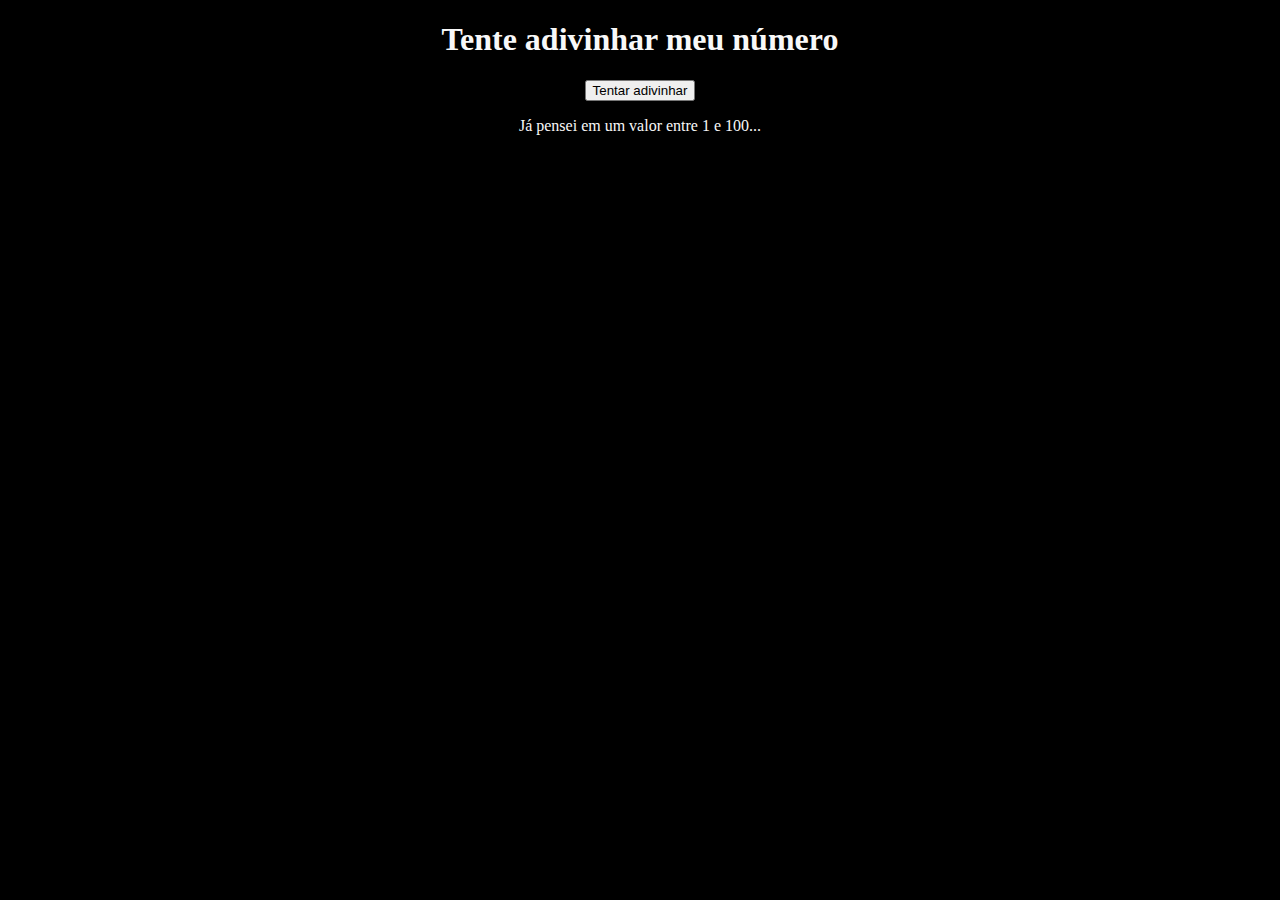
<file: adivinha.html>
<!DOCTYPE html>
<html lang="pt-br">
<head>
    <meta charset="UTF-8">
    <meta name="viewport" content="width=device-width, initial-scale=1.0">
    <title>Jogo De adivinha</title>
    <link rel="stylesheet" href="style.css">
</head>
<body onload="sortear()">
    <h1>Tente adivinhar meu número</h1>
    <button onclick="jogar()" id="botao">Tentar adivinhar</button>
    <section id="result">
        <p>Já pensei em um valor entre 1 e 100...</p>
    </section>

    <script src="adivinha.js"></script>
</body>
</html>
</file>
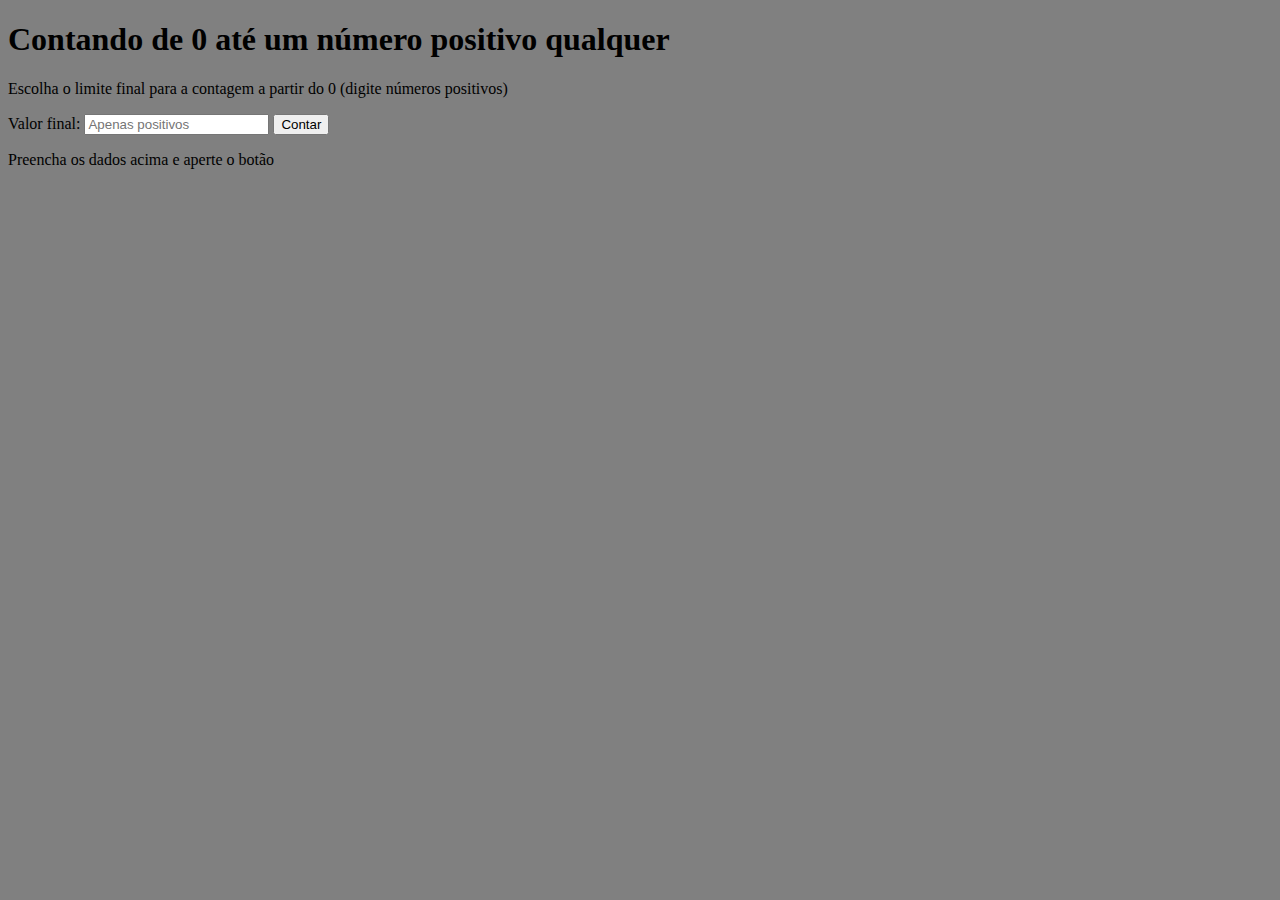
<file: contagem.html>
<!DOCTYPE html>
<html lang="pt-br">
<head>
    <meta charset="UTF-8">
    <meta http-equiv="X-UA-Compatible" content="IE=edge">
    <meta name="viewport" content="width=device-width, initial-scale=1.0">
    <title>Contando...</title>
    <link rel="stylesheet" href="contagem.css">
</head>
<body>
    <h1>Contando de 0 até um número positivo qualquer</h1>
    <p>Escolha o limite final para a contagem a partir do 0 (digite números positivos)</p>
    <section id="entrada">
        <form action="#" method="get">

    <label for="fnum">Valor final:</label>
    <input type="number" name="num" id="fnum" placeholder="Apenas positivos">
    <input type="submit" value="Contar" formaction="javascript:contagem()">
        </form>
    </section>

    <section id="saida">
        <p>Preencha os dados acima e aperte o botão</p>
    </section>

    <script src="contagem.js"></script>
</body>
</html>
</file>
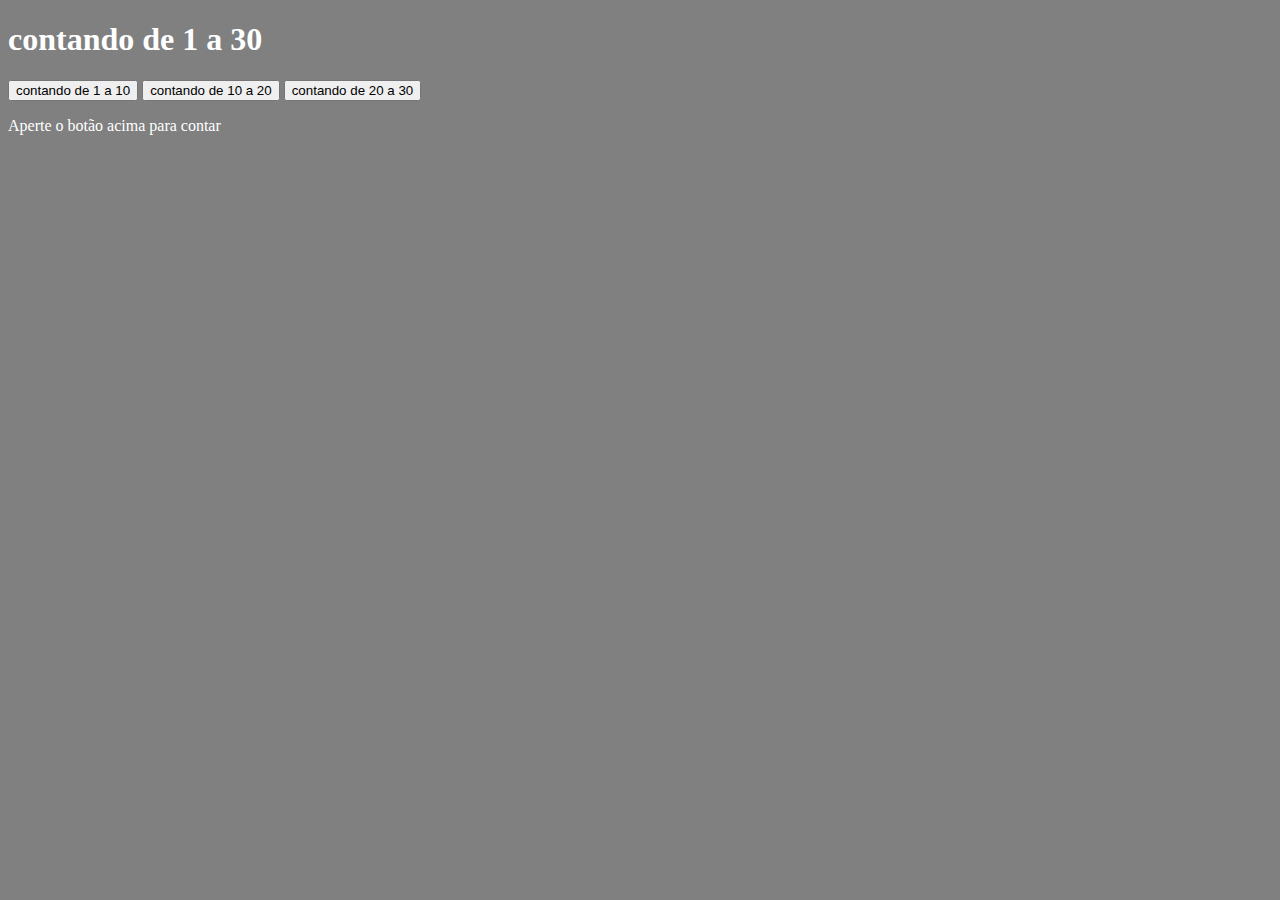
<file: contando.html>
<!DOCTYPE html>
<html lang="en">
<head>
    <meta charset="UTF-8">
    <meta http-equiv="X-UA-Compatible" content="IE=edge">
    <meta name="viewport" content="width=device-width, initial-scale=1.0">
    <title>contando de 1 a 10 </title>
    <link rel="stylesheet" href="usuario.css">
</head>
<body>
    <h1>contando de 1 a 30 </h1>
    <button onclick="contar1()" id="botao">contando de 1 a 10 </button>
    <button onclick="contar2()" id="botao">contando de 10 a 20 </button>
    <button onclick="contar3()" id="botao">contando de 20 a 30 </button>
<section id="saida">
<p> Aperte o botão acima para contar </p>
</section>

<script src="contando.js"></script>

</body>
</html>
</file>
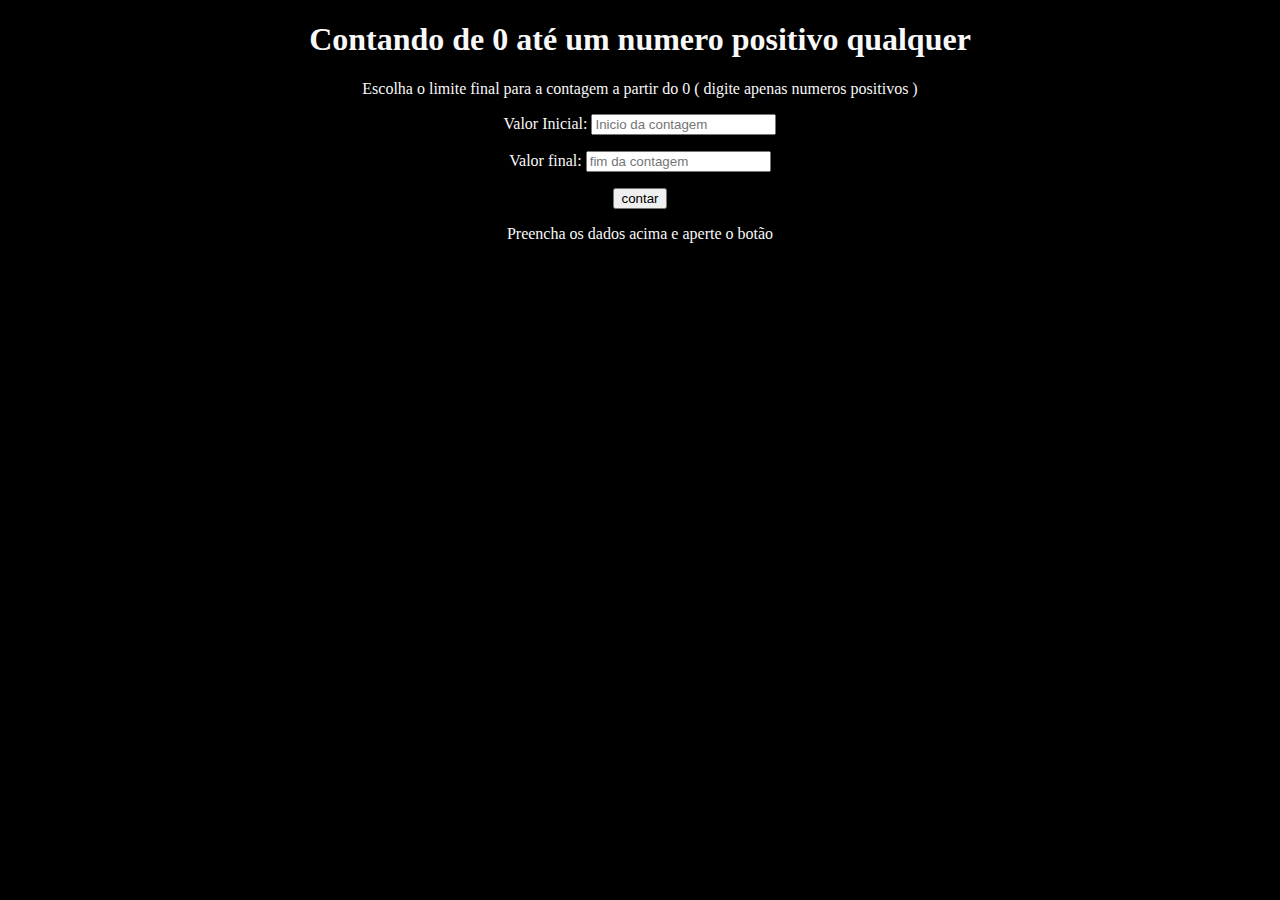
<file: dados.html>
<!DOCTYPE html>
<html lang="en">
<head>
    <meta charset="UTF-8">
    <meta http-equiv="X-UA-Compatible" content="IE=edge">
    <meta name="viewport" content="width=device-width, initial-scale=1.0">
    <title>Dados de Formulário</title>
    <link rel="stylesheet" href="style.css">
</head>
<body>
    <h1>Contando de 0 até um numero positivo qualquer</h1>
    <p>Escolha o limite final para a contagem a partir do 0 ( digite apenas numeros positivos )</p>
    <section id="entrada">
     <form action="#" method="get">
        <p>
            <label for="fn1">Valor Inicial:</label>
            <input type="number" name="n1" id="fn1" placeholder="Inicio da contagem">
        </p>
     <p>
        <label for="fn1">Valor final:</label>
        <input type="number" name="n2" id="fn2" placeholder="fim da contagem">
     </p>
     <p>
        <input type="submit" value="contar" formaction="javascript:contagem()">
     </p>
     </form>
    </section>
    <section id="saida">
    <p>Preencha os dados acima e aperte o botão</p>
    </section>
    <script src="dados.js"></script>
</body>
</html>
</file>
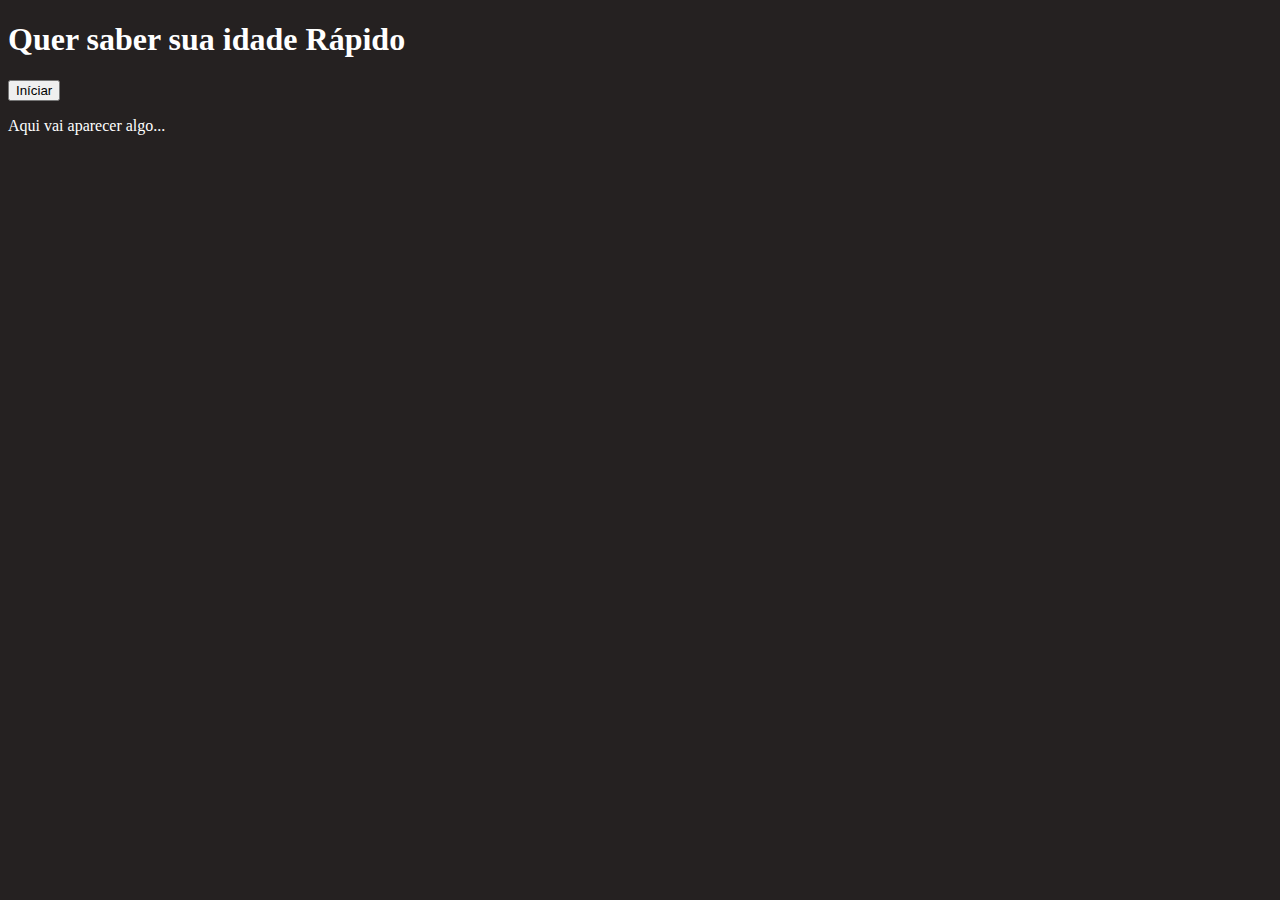
<file: idade.html>
<!DOCTYPE html>
<html lang="pt-br">
<head>
    <meta charset="UTF-8">
    <meta name="viewport" content="width=device-width, initial-scale=1.0">
    <title>Calculando a idade</title>
    <link rel="stylesheet" href="idade.css">
</head>
<body>
    <h1>Quer saber sua idade Rápido</h1>
    <button onclick="calcidade()">Iníciar</button>
    <section id="saida">
        <p>Aqui vai aparecer algo...</p>
    </section>

    <script src="idade.js"s></script>
</body>
</html>
</file>
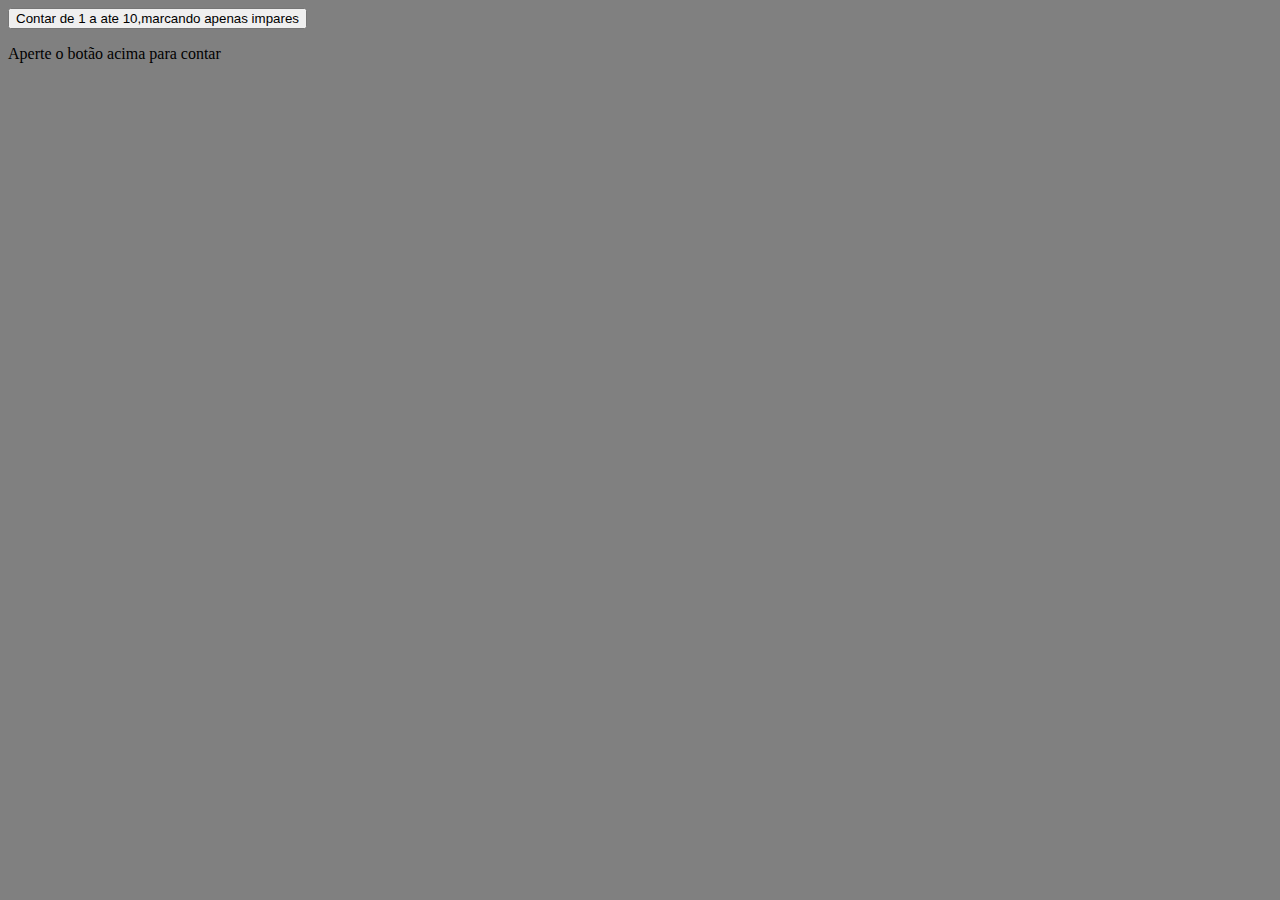
<file: impares.html>
</body>
<link rel="stylesheet" href="impares.css">
<button   onclick="contaar()" id="botaoo">Contar de 1 a ate 10,marcando apenas impares</button>
    <section id="saida">
        <p>Aperte o botão acima para contar</p>
    </section>
    <script src="impares.js"></script> 
<head>
<body>
</file>
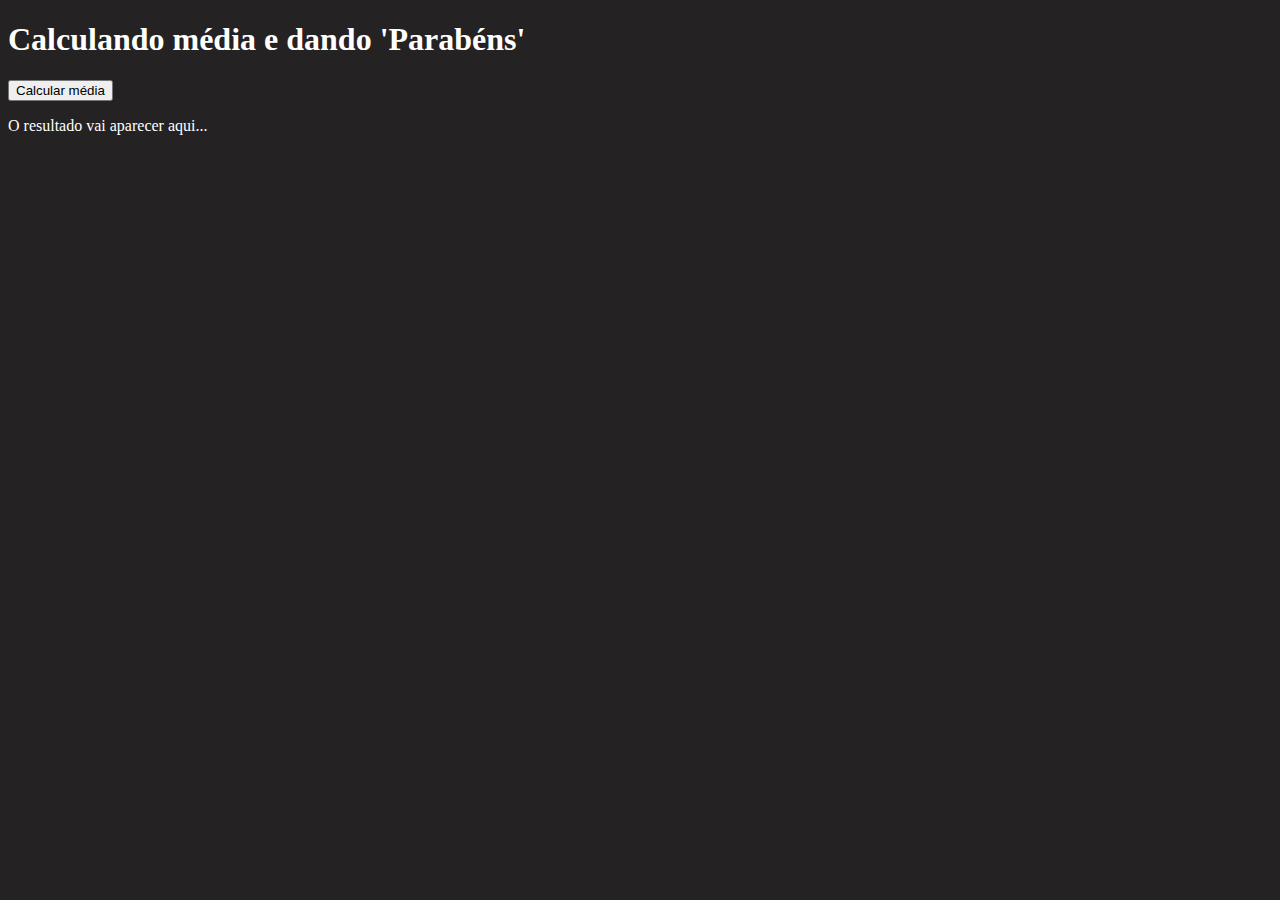
<file: media.html>
<!DOCTYPE html>
<html lang="pt-br">
<head>
    <meta charset="UTF-8">
    <meta name="viewport" content="width=device-width, initial-scale=1.0">
    <title>Números com JS</title>
    <link rel="stylesheet" href="media.css">
</head>
<body>
    <h1>Calculando média e dando 'Parabéns'</h1>
    <button onclick="media()">Calcular média</button>
    <section id="situacao">
        <p>O resultado vai aparecer aqui...</p>
    </section>

    <script src="media.js"></script>
</body>
</html>
</file>
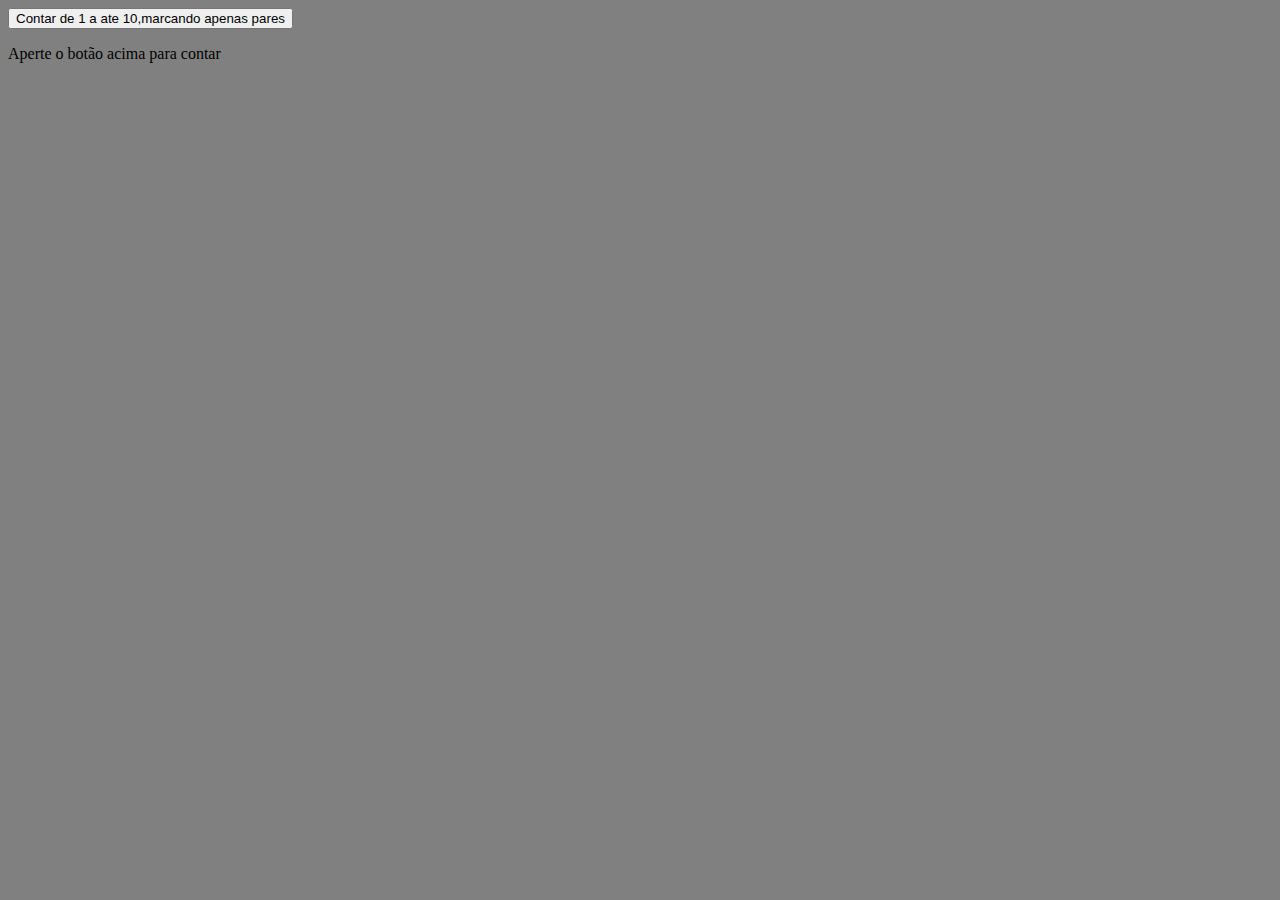
<file: pares.html>
</body>   <link rel="stylesheet" href="pares.html"> 
<link rel="stylesheet" href="pares.css">
<button   onclick="contaar()" id="botaoo">Contar de 1 a ate 10,marcando apenas pares</button>
 <section id="saida">         <p>Aperte o botão acima para contar</p>     </section>
 <script src="pares.js"></script>  <head> 
    <body></body>
</file>
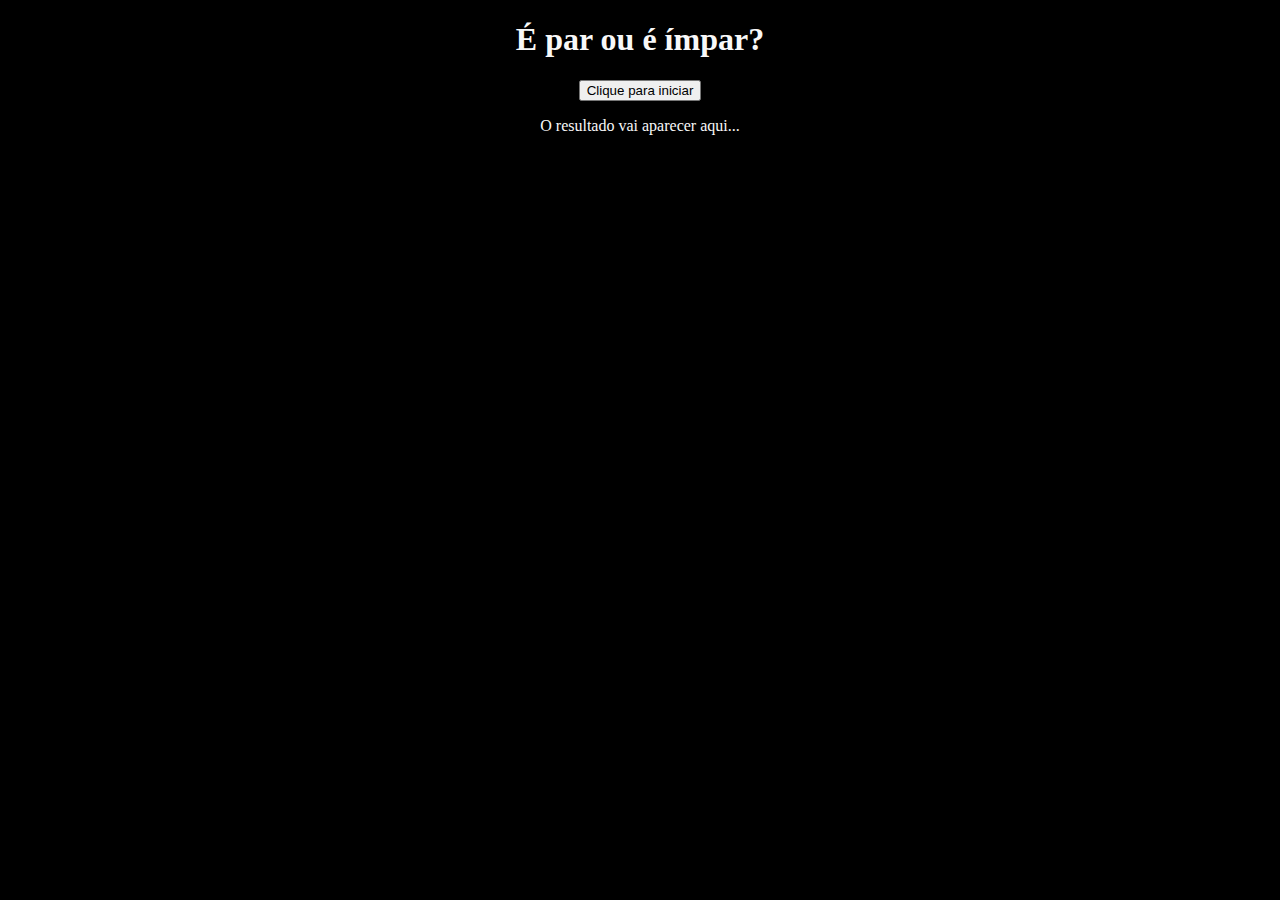
<file: parouimpar.html>
<!DOCTYPE html>
<html lang="pt-br">
<head>
    <meta charset="UTF-8">
    <meta name="viewport" content="width=device-width, initial-scale=1.0">
    <title>O número é par ou ímpar?</title>
    <link rel="stylesheet" href="style.css">
</head>
<body>
    <h1>É par ou é ímpar?</h1>
    <button onclick="teste()">Clique para iniciar</button>
    <section id="result">
        <p>O resultado vai aparecer aqui...</p>
    </section>

    <script src="parouimpar.js"></script>

</body>
</html>
</file>
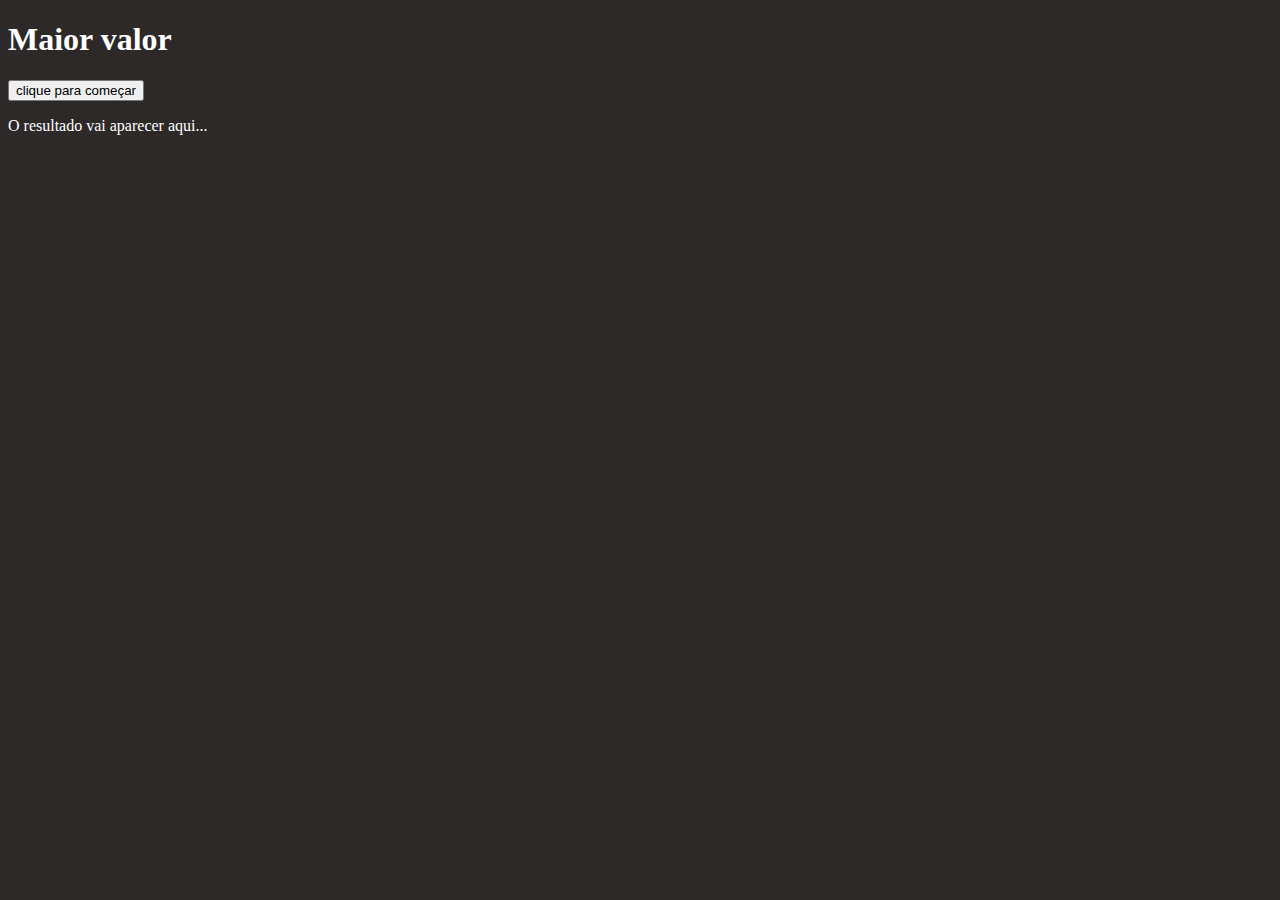
<file: qualmaior.html>
<!DOCTYPE html>
<html lang="pt-br">
<head>
    <meta charset="UTF-8">
    <meta name="viewport" content="width=device-width, initial-scale=1.0">
    <title>Maior valor</title>
    <link rel="stylesheet" href="qualmaior.css">
</head>
<body>
    <h1>Maior valor</h1>
    <button onclick="teste() ">clique para começar</button>
<section id="saida">
    <p>O resultado vai aparecer aqui...</p>
    </section>

    <script src="qualmaior.js"></script>
</body>
</html>
</file>
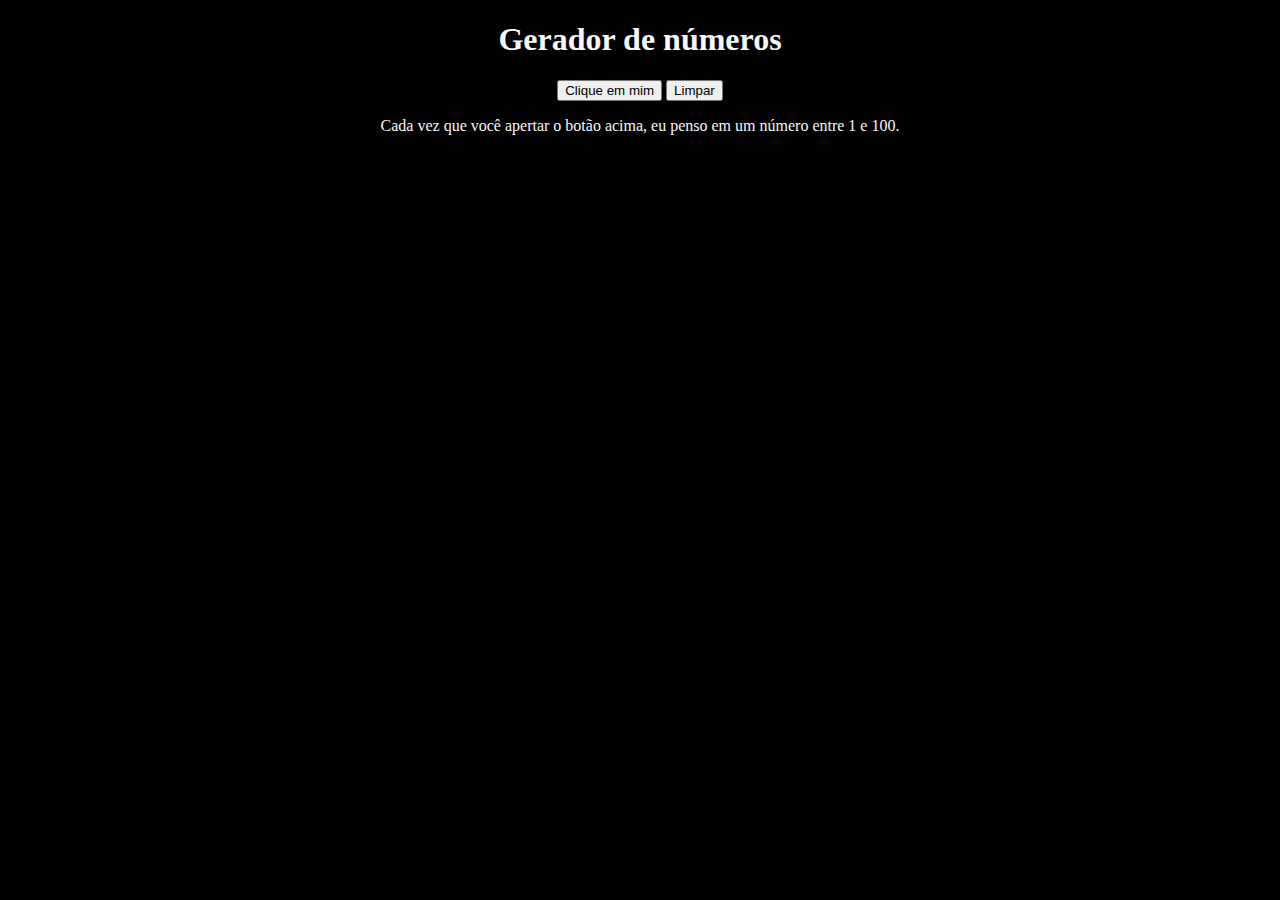
<file: sorteador.html>
<!DOCTYPE html>
<html lang="pt-br">
<head>
    <meta charset="UTF-8">
    <meta name="viewport" content="width=device-width, initial-scale=1.0">
    <title>Gerador de números</title>
    <link rel="stylesheet" href="style.css">
</head>
<body>
    <h1>Gerador de números</h1>
    <button onclick="gerar()">Clique em mim</button>
    <button onclick="limpar()">Limpar</button>
    <section id="result">
        <p>Cada vez que você apertar o botão acima, eu penso em um número entre 1 e 100.</p>
    </section>

    <script src="sorteador.js"></script>
</body>
</html>
</file>
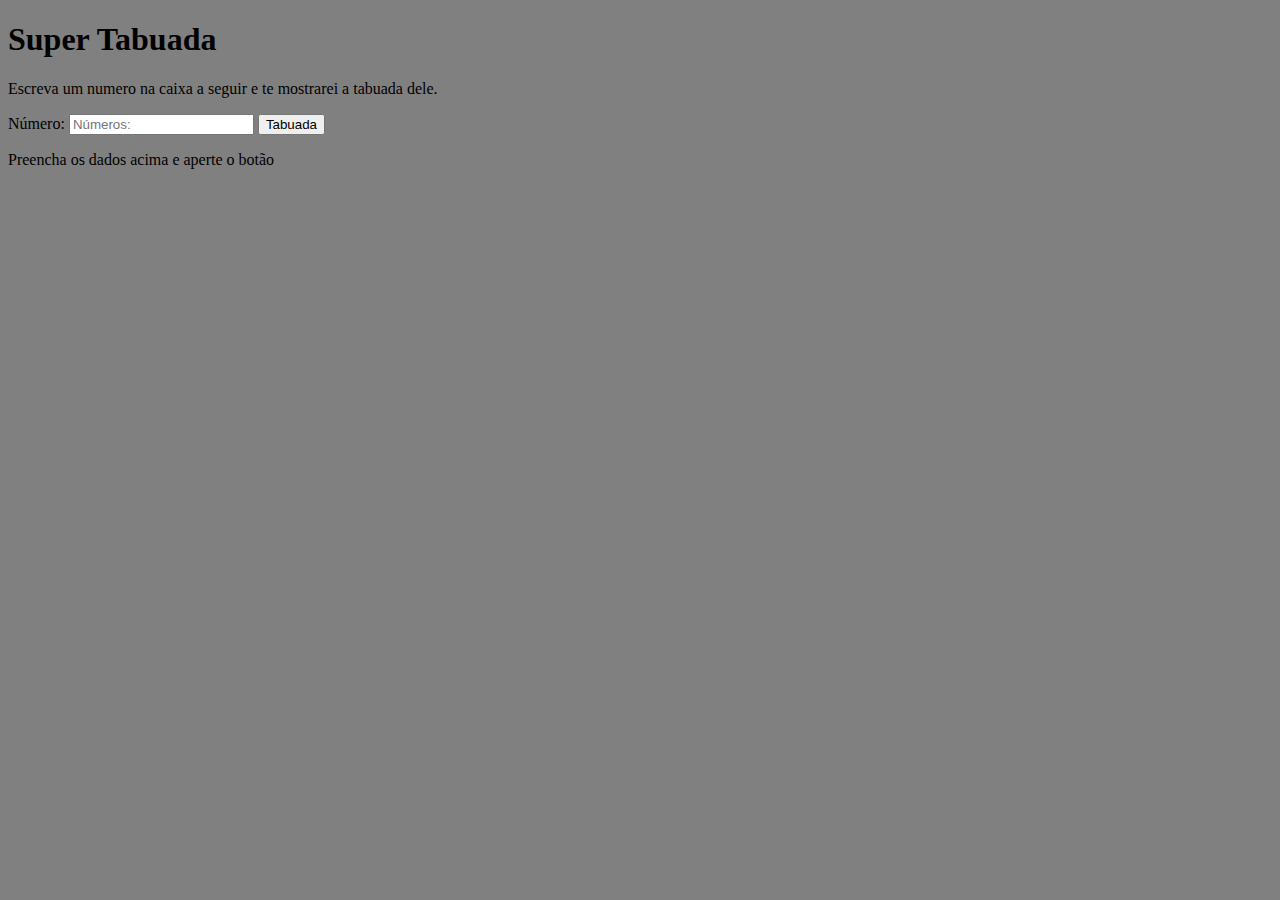
<file: tabuada.html>
<!DOCTYPE html>
<html lang="en">
<head>
    <meta charset="UTF-8">
    <meta name="viewport" content="width=device-width, initial-scale=1.0">
    <title>Tabuada</title>
    <link rel="stylesheet" href="tabuada.css">
</head>
<body>
   <h1>Super Tabuada</h1> 
   <p>Escreva um numero na caixa a seguir e te mostrarei a tabuada dele.</p>
   <section id="entrada">
    <form action="#" method="get">
        <p>
          <label for="fnum">Número:</label>
          <input type="number" name="num" id="fnum" placeholder="Números:">
          <input type="submit" value="Tabuada" formaction="javascript:tabuada()">
        </p>
    </form>
   </section>
   <section id="saida">
    <p>Preencha os dados acima e aperte o botão</p>
   </section>
    <script src="tabuada.js"></script>
</body>
</html>
</file>
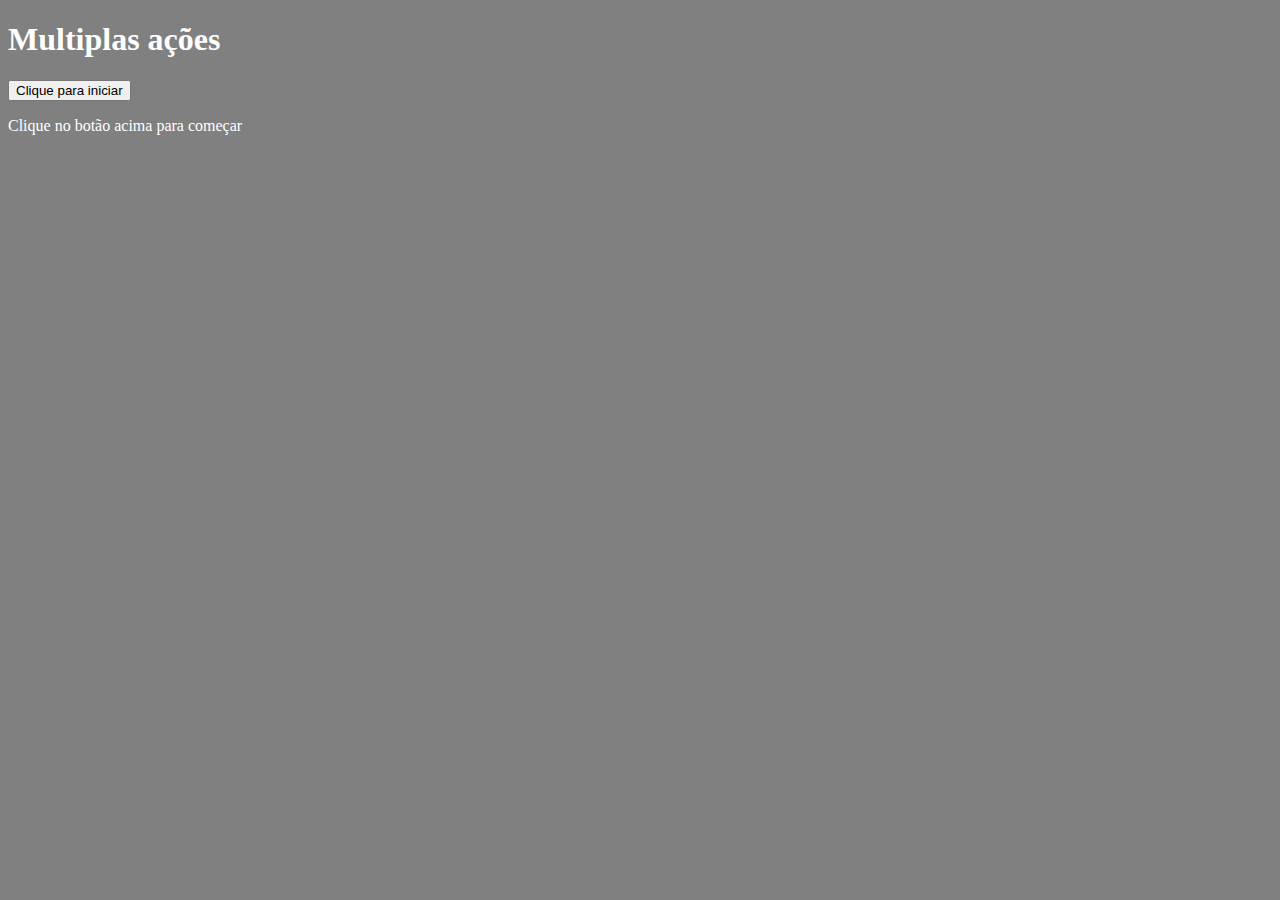
<file: usuario.html>
<!DOCTYPE html>
<html lang="en">
<head>
    <meta charset="UTF-8">
    <meta name="viewport" content="width=device-width, initial-scale=1.0">
    <title>Multiplas ações</title>
    <link rel="stylesheet" href="usuario.css">
</head>
<body>
    <h1>Multiplas ações</h1>
    <button onclick="calc()" id="botao">Clique para iniciar</button>
    <section id="saida">
        <p>Clique no botão acima para começar</p>
    </section>

    <script src="usuario.js"></script>



</body>
</html>
</file>
<file: style.css>
body {
    text-align: center;
    background: #000000;
    color: rgb(248, 248, 248);
}
.container {
    position: absolute;
    top: 27%;
    left: 50%;
    transform: translate(-50%, 50%);
}
.btn {
    position: relative;
    width: 150px;
    height: 55px;
    border-radius: 7px;
    overflow: hidden;
    align-items: center;
    justify-content: center;
}
.btn::before {
    content: "";
    position: absolute;
    width: 200px;
    height: 200px;
    background: conic-gradient(#121212, #595959);
    animation: efeito 1.3s ease infinite;
    transition: 1s ease;
}
@keyframes efeito{
    100%{
        transform: rotate(360deg);
    }
}
.container:hover .btn::before{
    background: #595959;
}
a{
    position: absolute;
    z-index: 1;
    display: block;
    width: 147px;
    height: 52px;
    background: #121212;
    text-align: center;
    line-height: 52px;
    border-radius: 6px;
    text-decoration: none;
    color: #fff;
    letter-spacing: 1px;
}
#fundo {
      position: absolute;
      top: 300px; 
      left: 250px; 
      width: 470px;
      height: 400px;
}
</file>
<file: contagem.css>
body {
    background: gray;
}
</file>
<file: usuario.css>
body {
    background: gray;
    color: white;
}
</file>
<file: idade.css>
body {
    background: rgb(37, 33, 33);
    color: white;
}
</file>
<file: impares.css>
body {
    background: gray;
}
</file>
<file: media.css>
body {
    background: rgb(36, 34, 34);
    color: white;
    
}
</file>
<file: pares.css>
body {
    background: gray;

}
</file>
<file: qualmaior.css>
body {
    background: rgb(45, 41, 41);
    color: white;
}
</file>
<file: tabuada.css>
body {
    background: gray;
}
</file>
